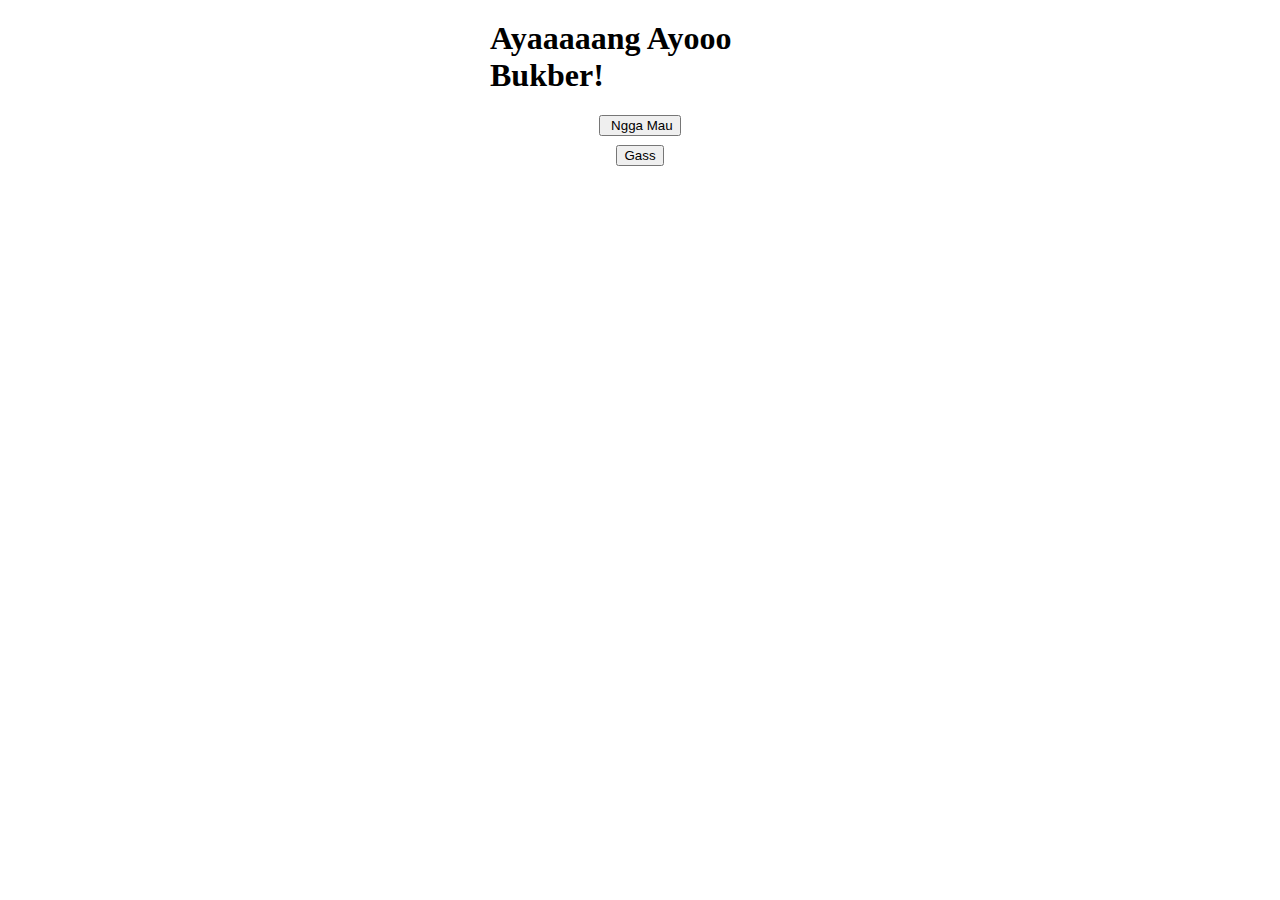
<file: tess.html>
<html>

<head>
	<title>Bukber</title>

	<script type="text/javascript">
		disp = 1

		function f1() {
			alert("You: Gasss");
			alert("Me: Nah Gitu Dong 🥳🥳");
		}

		function f2() {
			if (disp == 1) {
				btn.style.top = 450
				btn.style.left = 300
				disp = 2
			} else if (disp == 2) {
				btn.style.top = 450
				btn.style.left = 30
				disp = 3
			} else if (disp == 3) {
				btn.style.top = 500
				btn.style.left = 300
				disp = 4
			} else if (disp == 4) {
				btn.style.top = 500
				btn.style.left = 30
				disp = 1
			}
		}
	</script>

	<style>
		.btn1 {
			position: relative;
			top: 30;
		}

		.btn2 {

			position: absolute;
		}
		.row{

			display: flex;
			justify-content:center;

		}
		.container{
			margin: 20px auto;
			width: 300px;
			align-items: center;
		}
	</style>
</head>

<body>
	<div class="container">
		<h1>Ayaaaaang Ayooo Bukber!</h1>
		<div class=""></div>
		<div class="row">

			<div class="btn1">
				<input type="button" value="Gass" onclick="f1()" />
			</div>

			<div ID="btn" class="btn2">

				<input type="button" value=" Ngga Mau" onMouseOver="f2()" />
			</div>
		</div>
	</div>

</body>

</html>
</file>
